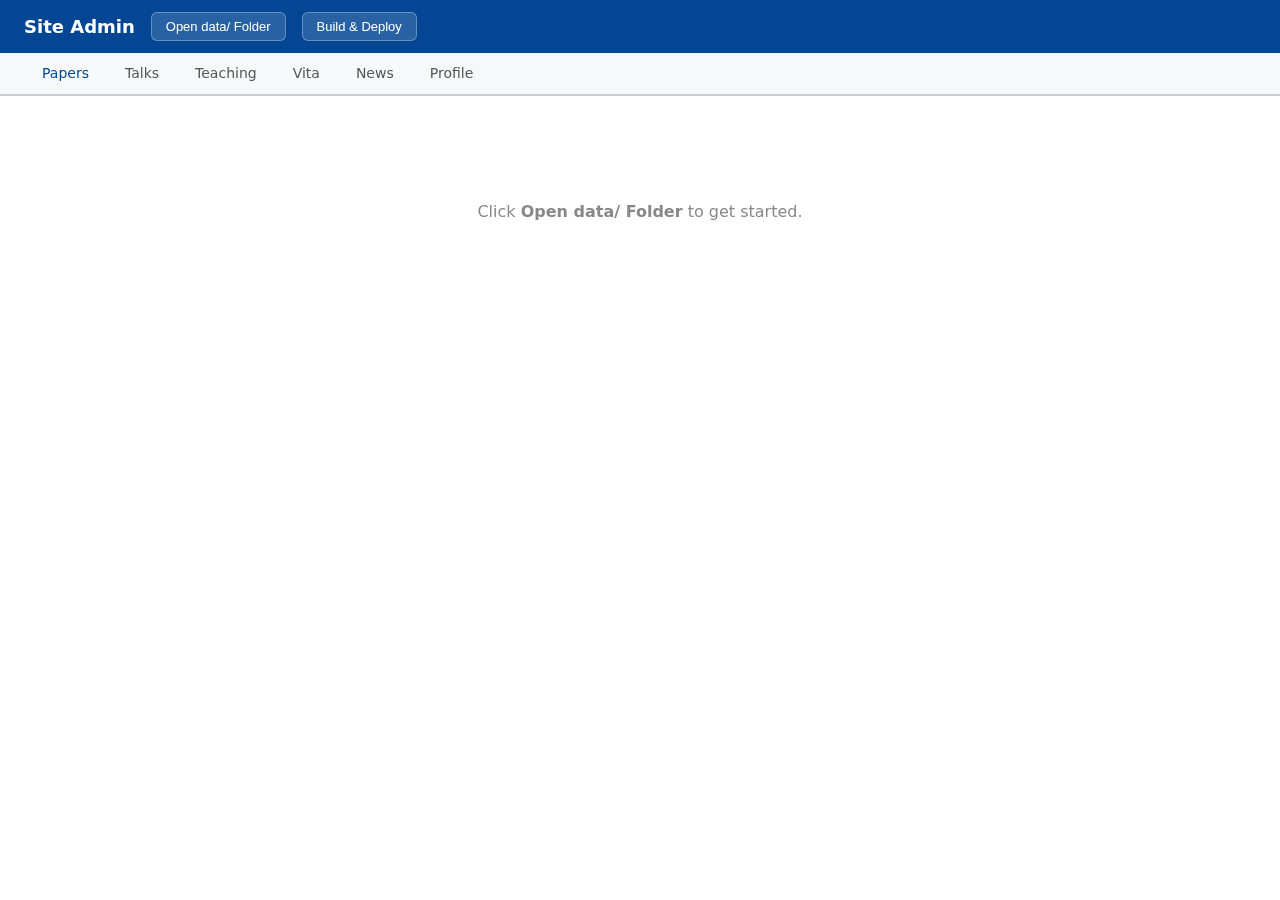
<file: admin/index.html>
<!DOCTYPE html>
<html lang="en">
<head>
<meta charset="UTF-8">
<meta name="viewport" content="width=device-width, initial-scale=1.0">
<title>Admin — Ashvin Swaminathan</title>
<style>
  :root { --accent: #034694; --bg: #fff; --fg: #1a1a1a; --border: #ccc; --hover: #e8eef6; --radius: 6px; }
  *, *::before, *::after { box-sizing: border-box; margin: 0; padding: 0; }
  body { font-family: system-ui, -apple-system, sans-serif; color: var(--fg); background: var(--bg); line-height: 1.5; }

  /* Header */
  .header { background: var(--accent); color: #fff; padding: 12px 24px; display: flex; align-items: center; gap: 16px; flex-wrap: wrap; }
  .header h1 { font-size: 18px; font-weight: 600; }
  .header button { background: rgba(255,255,255,0.15); color: #fff; border: 1px solid rgba(255,255,255,0.3); padding: 6px 14px; border-radius: var(--radius); cursor: pointer; font-size: 13px; }
  .header button:hover { background: rgba(255,255,255,0.25); }

  /* Tabs */
  .tabs { display: flex; border-bottom: 2px solid var(--border); background: #f7f8fa; padding: 0 24px; overflow-x: auto; }
  .tab { padding: 10px 18px; cursor: pointer; font-size: 14px; font-weight: 500; border-bottom: 2px solid transparent; margin-bottom: -2px; color: #555; white-space: nowrap; }
  .tab:hover { color: var(--accent); }
  .tab.active { color: var(--accent); border-bottom-color: var(--accent); }

  /* Content */
  .content { max-width: 960px; margin: 24px auto; padding: 0 24px; }
  .placeholder { text-align: center; padding: 80px 24px; color: #888; }

  /* Entry list */
  .entry-list { list-style: none; }
  .entry-item { display: flex; justify-content: space-between; align-items: flex-start; padding: 10px 12px; border-bottom: 1px solid #eee; gap: 12px; }
  .entry-item:hover { background: var(--hover); }
  .entry-title { font-size: 14px; flex: 1; }
  .entry-meta { font-size: 12px; color: #777; }
  .entry-actions { display: flex; gap: 6px; flex-shrink: 0; }
  .entry-actions button { font-size: 12px; padding: 3px 10px; border-radius: var(--radius); cursor: pointer; border: 1px solid var(--border); background: #fff; }
  .entry-actions button:hover { background: var(--hover); }
  .entry-actions .del:hover { background: #fdd; color: #a00; border-color: #e88; }

  .add-btn { display: inline-block; margin: 16px 0; padding: 8px 16px; font-size: 13px; background: var(--accent); color: #fff; border: none; border-radius: var(--radius); cursor: pointer; }
  .add-btn:hover { opacity: 0.9; }

  /* Form */
  .form-overlay { position: fixed; inset: 0; background: rgba(0,0,0,0.35); display: flex; align-items: center; justify-content: center; z-index: 100; }
  .form-panel { background: #fff; border-radius: 8px; width: 600px; max-width: 95vw; max-height: 90vh; overflow-y: auto; padding: 24px; box-shadow: 0 8px 32px rgba(0,0,0,0.2); }
  .form-panel h2 { font-size: 16px; margin-bottom: 16px; color: var(--accent); }
  .field { margin-bottom: 12px; }
  .field label { display: block; font-size: 12px; font-weight: 600; margin-bottom: 3px; color: #555; }
  .field input, .field textarea, .field select { width: 100%; padding: 7px 10px; border: 1px solid var(--border); border-radius: var(--radius); font-size: 13px; font-family: inherit; }
  .field textarea { min-height: 80px; resize: vertical; }
  .radio-group { display: flex; gap: 12px; flex-wrap: wrap; padding: 4px 0; }
  .radio-group label { font-size: 13px; font-weight: 400; display: flex; align-items: center; gap: 4px; }
  .form-btns { display: flex; gap: 8px; margin-top: 16px; }
  .form-btns button { padding: 8px 18px; border-radius: var(--radius); cursor: pointer; font-size: 13px; border: 1px solid var(--border); }
  .btn-save { background: var(--accent); color: #fff; border-color: var(--accent); }
  .btn-cancel { background: #fff; }

  /* Modal */
  .modal-overlay { position: fixed; inset: 0; background: rgba(0,0,0,0.35); display: flex; align-items: center; justify-content: center; z-index: 200; }
  .modal { background: #fff; border-radius: 8px; padding: 24px; max-width: 480px; width: 90vw; box-shadow: 0 8px 32px rgba(0,0,0,0.2); }
  .modal h2 { font-size: 16px; margin-bottom: 12px; color: var(--accent); }
  .modal pre { background: #f0f0f0; padding: 12px; border-radius: var(--radius); font-size: 13px; margin: 12px 0; overflow-x: auto; }
  .modal button { padding: 8px 18px; background: var(--accent); color: #fff; border: none; border-radius: var(--radius); cursor: pointer; font-size: 13px; }
</style>
</head>
<body>

<div class="header">
  <h1>Site Admin</h1>
  <button id="btn-open">Open data/ Folder</button>
  <button id="btn-build">Build &amp; Deploy</button>
  <span id="status" style="font-size:13px;opacity:0.8"></span>
</div>

<div class="tabs" id="tabs">
  <div class="tab active" data-tab="papers">Papers</div>
  <div class="tab" data-tab="talks">Talks</div>
  <div class="tab" data-tab="teaching">Teaching</div>
  <div class="tab" data-tab="vita">Vita</div>
  <div class="tab" data-tab="news">News</div>
  <div class="tab" data-tab="profile">Profile</div>
</div>

<div class="content" id="content">
  <div class="placeholder">Click <strong>Open data/ Folder</strong> to get started.</div>
</div>

<script>
(function () {
  'use strict';

  var dirHandle = null;
  var data = {};
  var activeTab = 'papers';

  var TABS = ['papers', 'talks', 'teaching', 'vita', 'news', 'profile'];
  var PAPER_SECTIONS = [
    { id: 'in-preparation', title: 'In Preparation' },
    { id: 'submitted', title: 'Submitted' },
    { id: 'accepted', title: 'Accepted' },
    { id: 'published', title: 'Published' },
    { id: 'thesis', title: 'Thesis' },
    { id: 'expository', title: 'Expository' }
  ];
  var PAPER_STATUSES = ['in-preparation', 'submitted', 'published', 'accepted', 'thesis', 'expository'];
  var TALK_TYPES = ['invited', 'contributed'];

  // ── File I/O ──────────────────────────────────────────────────
  async function openFolder() {
    try {
      dirHandle = await window.showDirectoryPicker({ mode: 'readwrite' });
      await loadAll();
      setStatus('Folder opened');
      render();
    } catch (e) {
      if (e.name !== 'AbortError') setStatus('Error: ' + e.message);
    }
  }

  async function readJSON(name) {
    try {
      var fh = await dirHandle.getFileHandle(name);
      var file = await fh.getFile();
      return JSON.parse(await file.text());
    } catch (e) { return null; }
  }

  async function writeJSON(name, obj) {
    var fh = await dirHandle.getFileHandle(name, { create: true });
    var writable = await fh.createWritable();
    await writable.write(JSON.stringify(obj, null, 2) + '\n');
    await writable.close();
  }

  async function loadAll() {
    for (var i = 0; i < TABS.length; i++) {
      if (TABS[i] === 'news') continue; // news lives in profile.json
      data[TABS[i]] = await readJSON(TABS[i] + '.json');
    }
  }

  async function saveFile(tab) {
    await writeJSON(tab + '.json', data[tab]);
    setStatus(tab + '.json saved');
  }

  // ── Helpers ───────────────────────────────────────────────────
  function setStatus(msg) { document.getElementById('status').textContent = msg; }
  function esc(s) { if (!s) return ''; var d = document.createElement('div'); d.textContent = s; return d.innerHTML; }
  function genId(prefix) { return prefix + '-' + Date.now().toString(36); }

  // ── Tabs ──────────────────────────────────────────────────────
  document.getElementById('tabs').addEventListener('click', function (e) {
    var tab = e.target.getAttribute('data-tab');
    if (!tab) return;
    activeTab = tab;
    document.querySelectorAll('.tab').forEach(function (t) { t.classList.toggle('active', t.getAttribute('data-tab') === tab); });
    render();
  });

  // ── Render ────────────────────────────────────────────────────
  function render() {
    var el = document.getElementById('content');
    if (!dirHandle) { el.innerHTML = '<div class="placeholder">Click <strong>Open data/ Folder</strong> to get started.</div>'; return; }
    if (activeTab === 'news') { renderNews(el); return; }
    var d = data[activeTab];
    if (!d) { el.innerHTML = '<div class="placeholder">No data found for ' + activeTab + '.json</div>'; return; }

    if (activeTab === 'papers') renderPapers(el, d);
    else if (activeTab === 'talks') renderTalks(el, d);
    else if (activeTab === 'teaching') renderTeaching(el, d);
    else renderGeneric(el, d);
  }

  function entryHTML(title, meta, idx, section) {
    var dataAttr = section ? ' data-section="' + esc(section) + '"' : '';
    return '<li class="entry-item"' + dataAttr + '><div><div class="entry-title">' + esc(title) + '</div><div class="entry-meta">' + esc(meta) + '</div></div>'
      + '<div class="entry-actions"><button class="edit" data-idx="' + idx + '"' + dataAttr + '>Edit</button>'
      + '<button class="del" data-idx="' + idx + '"' + dataAttr + '>Delete</button></div></li>';
  }

  // ── Papers ────────────────────────────────────────────────────
  function renderPapers(el, d) {
    var html = '<button class="add-btn" id="add-entry">+ Add Paper</button><ul class="entry-list">';
    (d.sections || []).forEach(function (sec) {
      html += '<li style="padding:10px 12px;font-weight:600;color:var(--accent);border-bottom:1px solid #eee">' + esc(sec.title) + '</li>';
      (sec.papers || []).forEach(function (p, i) {
        html += entryHTML(p.title, [p.authors ? p.authors.join(', ') : '', p.year, p.venue].filter(Boolean).join(' | '), i, sec.id);
      });
    });
    html += '</ul>';
    el.innerHTML = html;
    bindListEvents('papers');
  }

  function getPaperSection(d, sectionId) {
    return (d.sections || []).find(function (s) { return s.id === sectionId; });
  }

  // ── Talks ─────────────────────────────────────────────────────
  function renderTalks(el, d) {
    var html = '<button class="add-btn" id="add-entry">+ Add Talk</button><ul class="entry-list">';
    TALK_TYPES.forEach(function (type) {
      var talks = d[type] || [];
      if (!talks.length) return;
      html += '<li style="padding:10px 12px;font-weight:600;color:var(--accent);border-bottom:1px solid #eee">' + esc(type.charAt(0).toUpperCase() + type.slice(1)) + '</li>';
      talks.forEach(function (t, i) {
        html += entryHTML(t.title, [t.venue, t.date].filter(Boolean).join(' | '), i, type);
      });
    });
    html += '</ul>';
    el.innerHTML = html;
    bindListEvents('talks');
  }

  // ── Teaching ──────────────────────────────────────────────────
  function renderTeaching(el, d) {
    var html = '<button class="add-btn" id="add-entry">+ Add Course</button><ul class="entry-list">';
    ['instructor', 'teaching_fellow', 'course_assistant'].forEach(function (role) {
      var items = d[role] || [];
      if (!items.length) return;
      html += '<li style="padding:10px 12px;font-weight:600;color:var(--accent);border-bottom:1px solid #eee">' + esc(role.replace(/_/g, ' ').replace(/\b\w/g, function (c) { return c.toUpperCase(); })) + '</li>';
      items.forEach(function (c, i) {
        html += entryHTML(c.course + ': ' + c.title, [c.institution, c.semester].filter(Boolean).join(' | '), i, role);
      });
    });
    html += '</ul>';
    el.innerHTML = html;
    bindListEvents('teaching');
  }

  // ── News (manual highlights in profile.json) ─────────────────
  function renderNews(el) {
    var profile = data.profile;
    if (!profile) { el.innerHTML = '<div class="placeholder">No profile.json loaded</div>'; return; }
    if (!profile.highlights) profile.highlights = [];
    var manuals = [];
    profile.highlights.forEach(function (h, i) {
      if (h.manual) manuals.push({ item: h, idx: i });
    });
    var html = '<p style="margin-bottom:12px;font-size:13px;color:#888">Manual news items shown on the homepage. Auto-generated items (latest paper, upcoming talks) are not listed here.</p>';
    html += '<button class="add-btn" id="add-news">+ Add News Item</button><ul class="entry-list">';
    manuals.forEach(function (m) {
      html += '<li class="entry-item"><div><div class="entry-title">' + esc(m.item.text) + '</div><div class="entry-meta">'
        + (m.item.link ? m.item.link : 'no link') + ' | sortDate: ' + (m.item.sortDate || '?')
        + '</div></div><div class="entry-actions">'
        + '<button class="edit" data-idx="' + m.idx + '">Edit</button>'
        + '<button class="del" data-idx="' + m.idx + '">Delete</button></div></li>';
    });
    html += '</ul>';
    el.innerHTML = html;

    document.getElementById('add-news').addEventListener('click', function () { openNewsForm(null, null); });
    document.querySelectorAll('.entry-actions .edit').forEach(function (btn) {
      btn.addEventListener('click', function () {
        var idx = parseInt(this.getAttribute('data-idx'));
        openNewsForm(profile.highlights[idx], idx);
      });
    });
    document.querySelectorAll('.entry-actions .del').forEach(function (btn) {
      btn.addEventListener('click', async function () {
        if (!confirm('Delete this news item?')) return;
        var idx = parseInt(this.getAttribute('data-idx'));
        profile.highlights.splice(idx, 1);
        await saveFile('profile');
        render();
      });
    });
  }

  function openNewsForm(item, idx) {
    var isNew = idx === null;
    var overlay = document.createElement('div');
    overlay.className = 'form-overlay';
    var panel = document.createElement('div');
    panel.className = 'form-panel';
    panel.innerHTML = '<h2>' + (isNew ? 'Add' : 'Edit') + ' News Item</h2>';

    var h = item || { text: '', link: '', sortDate: new Date().getFullYear().toString(), manual: true };
    var f = document.createDocumentFragment();
    f.appendChild(field('Text', 'textarea', 'text', h.text));
    f.appendChild(field('Link URL (optional)', 'text', 'link', h.link));
    f.appendChild(field('Sort Year (for ordering)', 'text', 'sortDate', h.sortDate));
    panel.appendChild(f);

    var btns = document.createElement('div');
    btns.className = 'form-btns';
    btns.innerHTML = '<button class="btn-save">Save</button><button class="btn-cancel">Cancel</button>';
    panel.appendChild(btns);
    overlay.appendChild(panel);
    document.body.appendChild(overlay);

    btns.querySelector('.btn-cancel').addEventListener('click', function () { overlay.remove(); });
    overlay.addEventListener('click', function (e) { if (e.target === overlay) overlay.remove(); });

    btns.querySelector('.btn-save').addEventListener('click', async function () {
      var obj = {
        text: val(panel, 'text'),
        link: val(panel, 'link') || null,
        sortDate: val(panel, 'sortDate') || String(new Date().getFullYear()),
        manual: true
      };
      if (isNew) {
        data.profile.highlights.push(obj);
      } else {
        data.profile.highlights[idx] = obj;
      }
      await saveFile('profile');
      overlay.remove();
      render();
    });
  }

  // ── Generic (vita, profile) ───────────────────────────────────
  function renderGeneric(el, d) {
    var json = JSON.stringify(d, null, 2);
    el.innerHTML = '<p style="margin-bottom:12px;font-size:13px;color:#888">Raw JSON editor for <strong>' + activeTab + '.json</strong></p>'
      + '<textarea id="raw-json" style="width:100%;min-height:400px;font-family:monospace;font-size:13px;padding:12px;border:1px solid var(--border);border-radius:var(--radius)">' + esc(json) + '</textarea>'
      + '<button class="add-btn" id="save-raw" style="margin-top:8px">Save</button>';
    document.getElementById('save-raw').addEventListener('click', async function () {
      try {
        data[activeTab] = JSON.parse(document.getElementById('raw-json').value);
        await saveFile(activeTab);
      } catch (e) { alert('Invalid JSON: ' + e.message); }
    });
  }

  // ── List events ───────────────────────────────────────────────
  function bindListEvents(tab) {
    var addBtn = document.getElementById('add-entry');
    if (addBtn) addBtn.addEventListener('click', function () { openForm(tab, null, null); });

    document.querySelectorAll('.entry-actions .edit').forEach(function (btn) {
      btn.addEventListener('click', function () {
        var idx = parseInt(this.getAttribute('data-idx'));
        var section = this.getAttribute('data-section');
        var item = getItem(tab, section, idx);
        openForm(tab, item, { section: section, idx: idx });
      });
    });

    document.querySelectorAll('.entry-actions .del').forEach(function (btn) {
      btn.addEventListener('click', async function () {
        if (!confirm('Delete this entry?')) return;
        var idx = parseInt(this.getAttribute('data-idx'));
        var section = this.getAttribute('data-section');
        deleteItem(tab, section, idx);
        await saveFile(tab);
        render();
      });
    });
  }

  function getItem(tab, section, idx) {
    if (tab === 'papers') return getPaperSection(data.papers, section).papers[idx];
    if (tab === 'talks') return data.talks[section][idx];
    if (tab === 'teaching') return data.teaching[section][idx];
    return null;
  }

  function deleteItem(tab, section, idx) {
    if (tab === 'papers') getPaperSection(data.papers, section).papers.splice(idx, 1);
    else if (tab === 'talks') data.talks[section].splice(idx, 1);
    else if (tab === 'teaching') data.teaching[section].splice(idx, 1);
  }

  // ── Form ──────────────────────────────────────────────────────
  function openForm(tab, item, loc) {
    var isNew = !item;
    var overlay = document.createElement('div');
    overlay.className = 'form-overlay';
    var panel = document.createElement('div');
    panel.className = 'form-panel';
    panel.innerHTML = '<h2>' + (isNew ? 'Add' : 'Edit') + ' ' + tab.charAt(0).toUpperCase() + tab.slice(1).replace(/s$/, '') + '</h2>';

    if (tab === 'papers') panel.appendChild(paperForm(item));
    else if (tab === 'talks') panel.appendChild(talkForm(item));
    else if (tab === 'teaching') panel.appendChild(teachingForm(item));

    var btns = document.createElement('div');
    btns.className = 'form-btns';
    btns.innerHTML = '<button class="btn-save">Save</button><button class="btn-cancel">Cancel</button>';
    panel.appendChild(btns);
    overlay.appendChild(panel);
    document.body.appendChild(overlay);

    btns.querySelector('.btn-cancel').addEventListener('click', function () { overlay.remove(); });
    overlay.addEventListener('click', function (e) { if (e.target === overlay) overlay.remove(); });

    btns.querySelector('.btn-save').addEventListener('click', async function () {
      var obj = collectForm(tab, panel, item);
      if (isNew) {
        insertItem(tab, obj, panel);
      } else {
        updateItem(tab, loc.section, loc.idx, obj);
      }
      await saveFile(tab);
      overlay.remove();
      render();
    });
  }

  function field(label, type, name, value, opts) {
    var d = document.createElement('div'); d.className = 'field';
    var l = document.createElement('label'); l.textContent = label; d.appendChild(l);
    if (type === 'textarea') {
      var ta = document.createElement('textarea'); ta.name = name; ta.value = value || ''; d.appendChild(ta);
    } else if (type === 'select') {
      var s = document.createElement('select'); s.name = name;
      (opts || []).forEach(function (o) {
        var opt = document.createElement('option'); opt.value = o.value || o; opt.textContent = o.label || o;
        if ((o.value || o) === value) opt.selected = true;
        s.appendChild(opt);
      });
      d.appendChild(s);
    } else if (type === 'radio') {
      var rg = document.createElement('div'); rg.className = 'radio-group';
      (opts || []).forEach(function (o) {
        var rl = document.createElement('label');
        var r = document.createElement('input'); r.type = 'radio'; r.name = name; r.value = o;
        if (o === value) r.checked = true;
        rl.appendChild(r); rl.appendChild(document.createTextNode(o)); rg.appendChild(rl);
      });
      d.appendChild(rg);
    } else {
      var inp = document.createElement('input'); inp.type = type || 'text'; inp.name = name; inp.value = value || ''; d.appendChild(inp);
    }
    return d;
  }

  function paperForm(item) {
    var f = document.createDocumentFragment();
    var p = item || { title: '', authors: [], status: 'in-preparation', year: null, venue: '', pages: '', abstract: '', links: {} };
    f.appendChild(field('Title', 'text', 'title', p.title));
    f.appendChild(field('Authors (comma-separated)', 'text', 'authors', (p.authors || []).join(', ')));
    f.appendChild(field('Section', 'select', 'section', p.status, PAPER_SECTIONS.map(function (s) { return { value: s.id, label: s.title }; })));
    f.appendChild(field('Status', 'radio', 'status', p.status, PAPER_STATUSES));
    f.appendChild(field('Year', 'number', 'year', p.year));
    f.appendChild(field('Venue', 'text', 'venue', p.venue));
    f.appendChild(field('Pages', 'text', 'pages', p.pages));
    f.appendChild(field('Abstract', 'textarea', 'abstract', p.abstract));
    f.appendChild(field('arXiv URL', 'text', 'arxiv', (p.links || {}).arxiv));
    f.appendChild(field('Journal URL', 'text', 'journal', (p.links || {}).journal));
    f.appendChild(field('PDF URL', 'text', 'pdf', (p.links || {}).pdf));
    f.appendChild(field('GitHub URL', 'text', 'github', (p.links || {}).github));
    return f;
  }

  function talkForm(item) {
    var f = document.createDocumentFragment();
    var t = item || { title: '', venue: '', venueUrl: '', institutionName: '', event: '', date: '', year: null, links: {} };
    f.appendChild(field('Title', 'text', 'title', t.title));
    f.appendChild(field('Venue (full)', 'text', 'venue', t.venue));
    f.appendChild(field('Institution Name (linked portion)', 'text', 'institutionName', t.institutionName));
    f.appendChild(field('Institution/Venue URL', 'text', 'venueUrl', t.venueUrl));
    f.appendChild(field('Event', 'text', 'event', t.event));
    f.appendChild(field('Date', 'text', 'date', t.date));
    f.appendChild(field('Year', 'number', 'year', t.year));
    f.appendChild(field('Type', 'radio', 'type', (item && item._type) || 'invited', TALK_TYPES));
    f.appendChild(field('Slides URL', 'text', 'slides', (t.links || {}).slides));
    f.appendChild(field('Video URL', 'text', 'video', (t.links || {}).video));
    return f;
  }

  function teachingForm(item) {
    var f = document.createDocumentFragment();
    var c = item || { course: '', title: '', institution: '', semester: '', year: null, rating: null, ratingMax: 5.0, links: {}, notes: '' };
    f.appendChild(field('Course Code', 'text', 'course', c.course));
    f.appendChild(field('Title', 'text', 'title', c.title));
    f.appendChild(field('Institution', 'text', 'institution', c.institution));
    f.appendChild(field('Semester', 'text', 'semester', c.semester));
    f.appendChild(field('Year', 'number', 'year', c.year));
    f.appendChild(field('Role', 'select', 'role', '', ['instructor', 'teaching_fellow', 'course_assistant']));
    f.appendChild(field('Website URL', 'text', 'website', (c.links || {}).website));
    return f;
  }

  function val(panel, name) { var el = panel.querySelector('[name="' + name + '"]'); return el ? el.value.trim() : ''; }
  function valRadio(panel, name) { var el = panel.querySelector('[name="' + name + '"]:checked'); return el ? el.value : ''; }

  function collectForm(tab, panel, existing) {
    if (tab === 'papers') {
      var links = {};
      if (val(panel, 'arxiv')) links.arxiv = val(panel, 'arxiv');
      if (val(panel, 'journal')) links.journal = val(panel, 'journal');
      if (val(panel, 'pdf')) links.pdf = val(panel, 'pdf');
      if (val(panel, 'github')) links.github = val(panel, 'github');
      return {
        id: (existing && existing.id) || genId('paper'),
        title: val(panel, 'title'),
        authors: val(panel, 'authors').split(',').map(function (s) { return s.trim(); }).filter(Boolean),
        status: valRadio(panel, 'status') || 'in-preparation',
        year: val(panel, 'year') ? parseInt(val(panel, 'year')) : null,
        venue: val(panel, 'venue') || null,
        pages: val(panel, 'pages') || null,
        abstract: val(panel, 'abstract') || null,
        links: links,
        notes: (existing && existing.notes) || null
      };
    }
    if (tab === 'talks') {
      var tLinks = {};
      if (val(panel, 'slides')) tLinks.slides = val(panel, 'slides');
      if (val(panel, 'video')) tLinks.video = val(panel, 'video');
      return {
        id: (existing && existing.id) || genId('talk'),
        title: val(panel, 'title'),
        venue: val(panel, 'venue'),
        venueUrl: val(panel, 'venueUrl') || null,
        institutionName: val(panel, 'institutionName') || null,
        event: val(panel, 'event') || null,
        date: val(panel, 'date'),
        year: val(panel, 'year') ? parseInt(val(panel, 'year')) : null,
        _type: valRadio(panel, 'type') || 'invited',
        links: tLinks
      };
    }
    if (tab === 'teaching') {
      var cLinks = {};
      if (val(panel, 'website')) cLinks.website = val(panel, 'website');
      return {
        id: (existing && existing.id) || genId('course'),
        course: val(panel, 'course'),
        title: val(panel, 'title'),
        institution: val(panel, 'institution'),
        semester: val(panel, 'semester'),
        year: val(panel, 'year') ? parseInt(val(panel, 'year')) : null,
        rating: (existing && existing.rating) || null,
        ratingMax: (existing && existing.ratingMax) || 5.0,
        links: cLinks,
        notes: (existing && existing.notes) || null,
        _role: val(panel, 'role') || 'instructor'
      };
    }
    return {};
  }

  function insertItem(tab, obj, panel) {
    if (tab === 'papers') {
      var secId = val(panel, 'section') || obj.status;
      var sec = getPaperSection(data.papers, secId);
      if (!sec) { sec = { id: secId, title: secId, papers: [] }; data.papers.sections.push(sec); }
      sec.papers.push(obj);
    } else if (tab === 'talks') {
      var tType = obj._type || 'invited'; delete obj._type;
      if (!data.talks[tType]) data.talks[tType] = [];
      data.talks[tType].unshift(obj);
    } else if (tab === 'teaching') {
      var role = obj._role || 'instructor'; delete obj._role;
      if (!data.teaching[role]) data.teaching[role] = [];
      data.teaching[role].unshift(obj);
    }
  }

  function updateItem(tab, section, idx, obj) {
    if (tab === 'papers') {
      getPaperSection(data.papers, section).papers[idx] = obj;
    } else if (tab === 'talks') {
      delete obj._type;
      data.talks[section][idx] = obj;
    } else if (tab === 'teaching') {
      delete obj._role;
      data.teaching[section][idx] = obj;
    }
  }

  // ── Build modal ───────────────────────────────────────────────
  function showBuildModal() {
    var overlay = document.createElement('div');
    overlay.className = 'modal-overlay';
    overlay.innerHTML = '<div class="modal"><h2>Build &amp; Deploy</h2>'
      + '<p>Run the following in your terminal:</p>'
      + '<pre>npm run build &amp;&amp; git push</pre>'
      + '<p style="font-size:13px;color:#888;margin-bottom:12px">This rebuilds the static site and pushes to GitHub Pages.</p>'
      + '<button id="close-modal">Close</button></div>';
    document.body.appendChild(overlay);
    overlay.querySelector('#close-modal').addEventListener('click', function () { overlay.remove(); });
    overlay.addEventListener('click', function (e) { if (e.target === overlay) overlay.remove(); });
  }

  // ── Init ──────────────────────────────────────────────────────
  document.getElementById('btn-open').addEventListener('click', openFolder);
  document.getElementById('btn-build').addEventListener('click', showBuildModal);
})();
</script>
</body>
</html>
</file>
